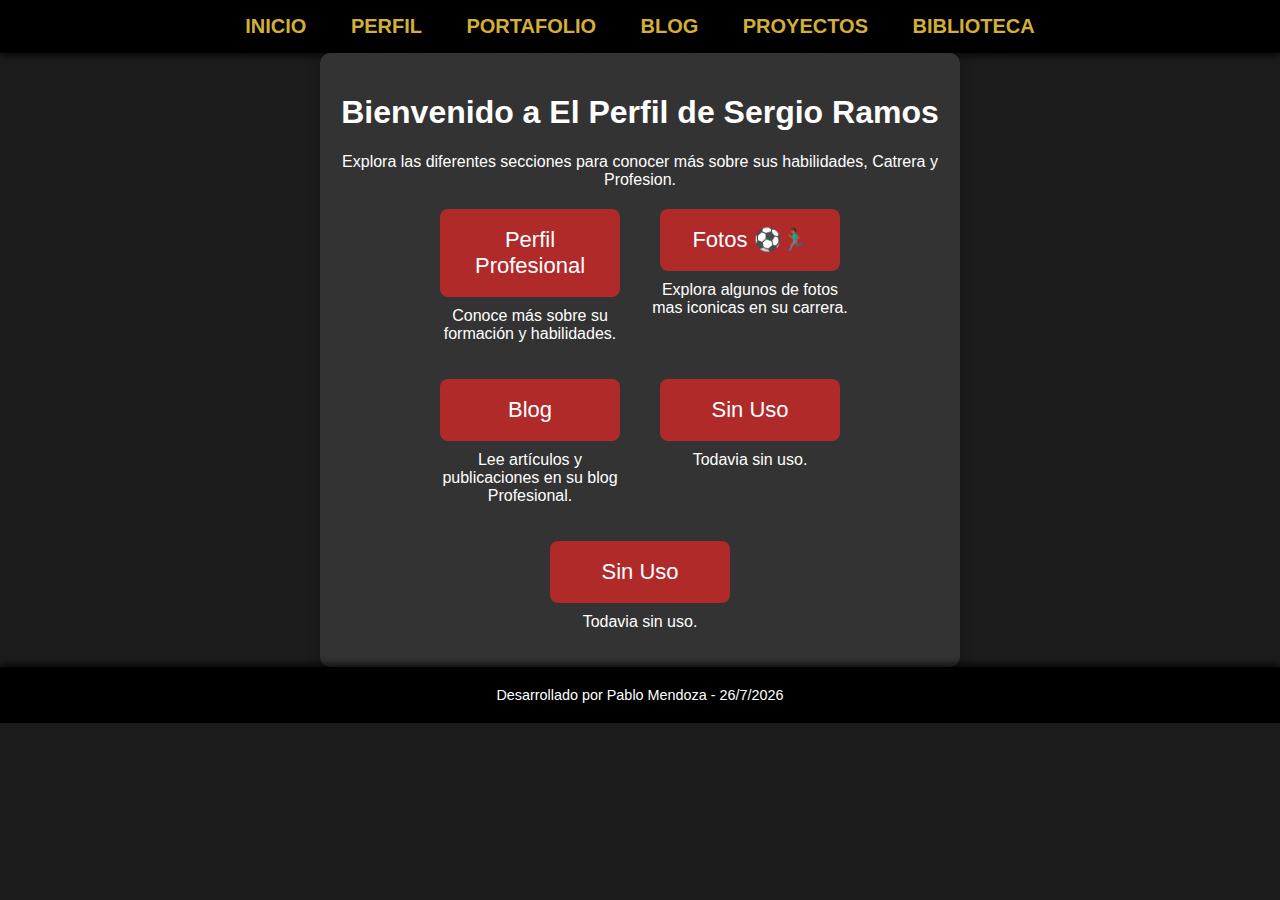
<file: index.html>
<!DOCTYPE html>
<html lang="es">
<head>
  <meta charset="UTF-8">
  <meta name="viewport" content="width=device-width, initial-scale=1.0">
  <title>Página Principal</title>
  <link rel="stylesheet" href="styles.css">
</head>
<body>

  <!-- Menú de navegación -->
  <nav>
    <a href="index.html">Inicio</a>
    <a href="pagina1.html">Perfil</a>
    <a href="pagina2.html">Portafolio</a>
    <a href="pagina3.html">Blog</a>
    <a href="pagina4.html">Proyectos</a>
    <a href="pagina5.html">Biblioteca</a>
  </nav>

  <!-- Contenido principal -->
  <main class="main">
    <h1>Bienvenido a El Perfil de Sergio Ramos</h1>
    <p>Explora las diferentes secciones para conocer más sobre sus habilidades, Catrera y Profesion.</p>

    <!-- Botones animados con breve descripción -->
    <section class="botones">
      <div class="boton-animado">
        <a href="pagina1.html" class="boton">Perfil Profesional</a>
        <p>Conoce más sobre su formación y habilidades.</p>
      </div>
      <div class="boton-animado">
        <a href="pagina2.html" class="boton">Fotos ⚽🏃🏾‍♂️</a>
        <p>Explora algunos de fotos mas iconicas en su carrera.</p>
      </div>
      <div class="boton-animado">
        <a href="pagina3.html" class="boton">Blog</a>
        <p>Lee artículos y publicaciones en su blog Profesional.</p>
      </div>
      <div class="boton-animado">
        <a href="pagina4.html" class="boton">Sin Uso</a>
        <p>Todavia sin uso.</p>
      </div>
      <div class="boton-animado">
        <a href="pagina5.html" class="boton">Sin Uso</a>
        <p>Todavia sin uso.</p>
      </div>
    </section>
  </main>

  <!-- Pie de página -->
  <footer>
    <p>Desarrollado por Pablo Mendoza - <span id="fecha"></span></p>
  </footer>

  <script>
    // Script para actualizar la fecha automáticamente
    const fechaElement = document.getElementById("fecha");
    const fechaActual = new Date().toLocaleDateString('es-ES');
    fechaElement.textContent = fechaActual;
  </script>

</body>
</html>
</file>
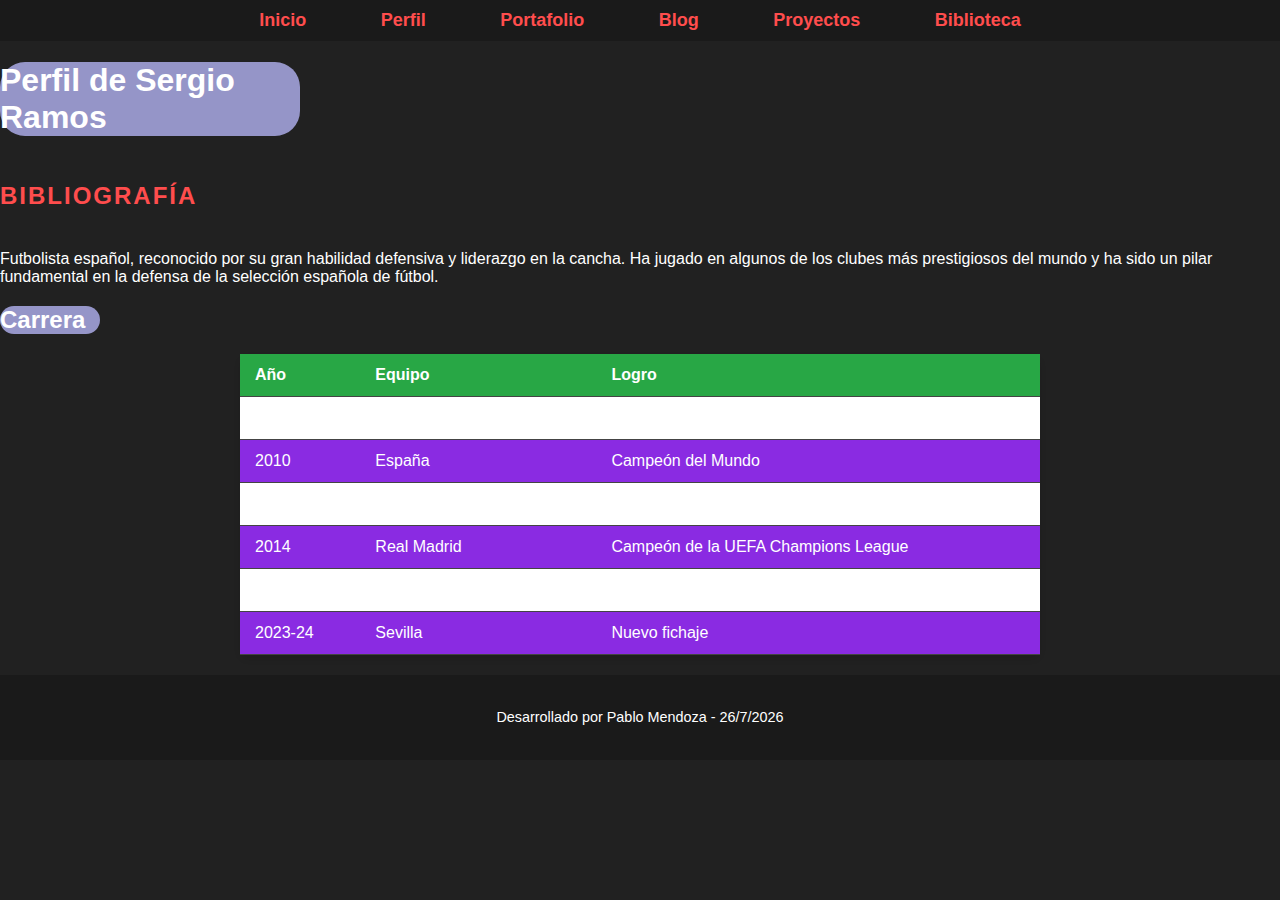
<file: pagina1.html>
<!DOCTYPE html>
<html lang="es">
<head>
  <meta charset="UTF-8">
  <meta name="viewport" content="width=device-width, initial-scale=1.0">
  <title>Perfil de Sergio Ramos</title>
  <link rel="stylesheet" href="styles1.css">
</head>
<body>

  <!-- Menú de navegación -->
  <nav>
    <a href="index.html">Inicio</a>
    <a href="pagina1.html">Perfil</a>
    <a href="pagina2.html">Portafolio</a>
    <a href="pagina3.html">Blog</a>
    <a href="pagina4.html">Proyectos</a>
    <a href="pagina5.html">Biblioteca</a>
  </nav>

  <!-- Perfil del deportista -->
  <section class="perfil">
    <h1 onmouseover="onMouseOver(this)" onmouseout="onMouseOut(this)" style="background-color: rgb(149, 149, 200); width: 300px; border-radius: 25px;">
      Perfil de Sergio Ramos
    </h1>
    <h3 class="bibliografia">Bibliografía</h3>
    <p>Futbolista español, reconocido por su gran habilidad defensiva y liderazgo en la cancha. Ha jugado en algunos de los clubes más prestigiosos del mundo y ha sido un pilar fundamental en la defensa de la selección española de fútbol.</p>

    <h2 onmouseover="onMouseOver(this)" onmouseout="onMouseOut(this)" style="background-color: rgb(149, 149, 200); width: 100px; border-radius: 25px;">
      Carrera
    </h2>
    
    <!-- Tabla de la carrera -->
    <table style="width: 100%; border-collapse: collapse; margin-top: 20px; background-color: #fff; box-shadow: 0 4px 6px rgba(0, 0, 0, 0.1); border-radius: 8px;">
      <thead>
        <tr style="background-color: #28a745; color: white; text-align: left;">
          <th style="padding: 12px 15px;">Año</th>
          <th style="padding: 12px 15px;">Equipo</th>
          <th style="padding: 12px 15px;">Logro</th>
        </tr>
      </thead>
      <tbody>
        <tr style="border-bottom: 1px solid #ddd;">
          <td style="padding: 12px 15px;">2005</td>
          <td style="padding: 12px 15px;">Real Madrid</td>
          <td style="padding: 12px 15px;">Fichaje e inicio de carrera</td>
        </tr>
        <tr style="border-bottom: 1px solid #ddd;">
          <td style="padding: 12px 15px;">2010</td>
          <td style="padding: 12px 15px;">España</td>
          <td style="padding: 12px 15px;">Campeón del Mundo</td>
        </tr>
        <tr style="border-bottom: 1px solid #ddd;">
          <td style="padding: 12px 15px;">2012</td>
          <td style="padding: 12px 15px;">España</td>
          <td style="padding: 12px 15px;">Campeón de la Eurocopa</td>
        </tr>
        <tr style="border-bottom: 1px solid #ddd;">
          <td style="padding: 12px 15px;">2014</td>
          <td style="padding: 12px 15px;">Real Madrid</td>
          <td style="padding: 12px 15px;">Campeón de la UEFA Champions League</td>
        </tr>
        <tr style="border-bottom: 1px solid #ddd;">
          <td style="padding: 12px 15px;">2021</td>
          <td style="padding: 12px 15px;">Paris Saint-Germain</td>
          <td style="padding: 12px 15px;">Defensa Inoenetrable</td>
        </tr>
        <tr>
          <td style="padding: 12px 15px;">2023-24</td>
          <td style="padding: 12px 15px;">Sevilla</td>
          <td style="padding: 12px 15px;">Nuevo fichaje</td>
        </tr>
      </tbody>
    </table>
  </section>

  <footer>
    <p>Desarrollado por Pablo Mendoza - <span id="fecha"></span></p>
  </footer>

  <script>
    // Script para actualizar la fecha automáticamente
    const fechaElement = document.getElementById("fecha");
    const fechaActual = new Date().toLocaleDateString('es-ES');
    fechaElement.textContent = fechaActual;
  </script>

</body>
</html>
</file>
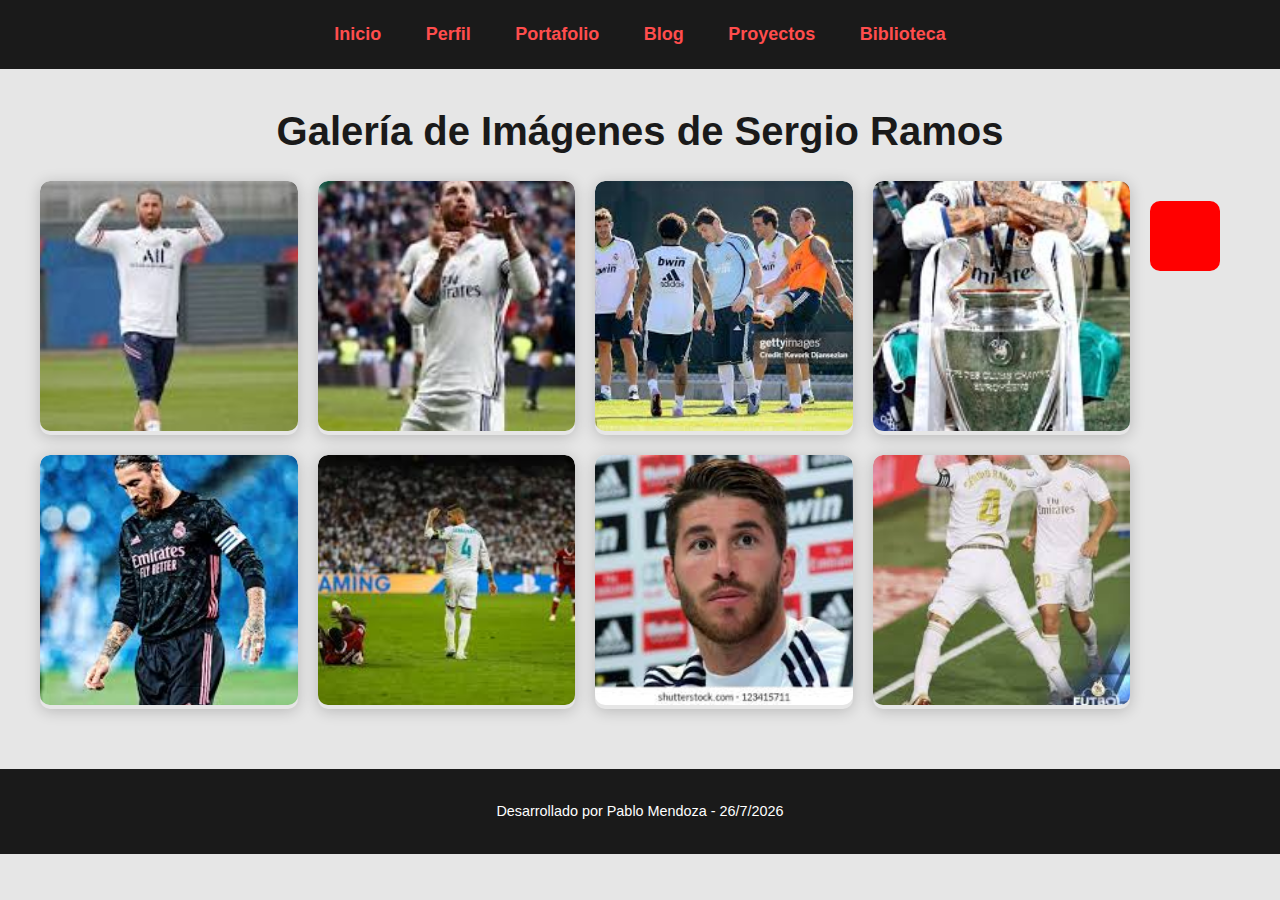
<file: pagina2.html>
<!DOCTYPE html>
<html lang="es">
<head>
  <meta charset="UTF-8">
  <meta name="viewport" content="width=device-width, initial-scale=1.0">
  <title>Galería de Imágenes de Sergio Ramos</title>
  <link rel="stylesheet" href="styles2.css">
</head>
<body>

  <!-- Menú de navegación -->
  <nav>
    <a href="index.html">Inicio</a>
    <a href="pagina1.html">Perfil</a>
    <a href="pagina2.html">Portafolio</a>
    <a href="pagina3.html">Blog</a>
    <a href="pagina4.html">Proyectos</a>
    <a href="pagina5.html">Biblioteca</a>
  </nav>

  <!-- Galería de imágenes -->
  <section class="portafolio">
    <div class="titulo-contenedor">
      <h1 class="titulo-animado">Galería de Imágenes de Sergio Ramos</h1>
    </div>
    <!-- Caja con animación de ciclo de colores -->
<div class="ciclo-colores"></div>

    <div class="galeria">
      <div class="imagen animacion1">
        <img src="entrenamiento.jpeg" alt="Entrenamiento">
        <div class="descripcion">
          <h3>Entrenamiento</h3>
          <p>Preparación física intensa para cada temporada.</p>
        </div>
      </div>
      <div class="imagen animacion2">
        <img src="celebracion.jpeg" alt="Celebración">
        <div class="descripcion">
          <h3>Celebración</h3>
          <p>Uno de sus momentos más memorables en el campo.</p>
        </div>
      </div>
      <div class="imagen animacion3">
        <img src="equipo.jpeg" alt="Entrenamiento en equipo">
        <div class="descripcion">
          <h3>Entrenamiento en Equipo</h3>
          <p>Junto a sus compañeros en el campo de juego.</p>
        </div>
      </div>
      <div class="imagen animacion4">
        <img src="premio.jpeg" alt="Premio">
        <div class="descripcion">
          <h3>Premio</h3>
          <p>Reconocimientos por su trayectoria y logros.</p>
        </div>
      </div>
      <div class="imagen animacion5">
        <img src="concentracion.jpeg" alt="Concentración">
        <div class="descripcion">
          <h3>Concentración</h3>
          <p>Preparándose mentalmente para el partido.</p>
        </div>
      </div>
      <div class="imagen animacion6">
        <img src="partido.jpeg" alt="Partido Internacional">
        <div class="descripcion">
          <h3>Partido Internacional</h3>
          <p>Representando a su país en el campo.</p>
        </div>
      </div>
      <div class="imagen animacion7">
        <img src="prensa.jpeg" alt="Conferencia de Prensa">
        <div class="descripcion">
          <h3>Conferencia de Prensa</h3>
          <p>Compartiendo sus pensamientos con la prensa.</p>
        </div>
      </div>
      <div class="imagen animacion8">
        <img src="gol.jpeg" alt="Celebración de Goles">
        <div class="descripcion">
          <h3>Celebración de Goles</h3>
          <p>Celebrando su pasión por el juego.</p>
        </div>
      </div>
    </div>
  </section>

  <footer>
    <p>Desarrollado por Pablo Mendoza - <span id="fecha"></span></p>
  </footer>

  <script>
    const fechaElement = document.getElementById("fecha");
    const fechaActual = new Date().toLocaleDateString('es-ES');
    fechaElement.textContent = fechaActual;
  </script>

</body>
</html>
</file>
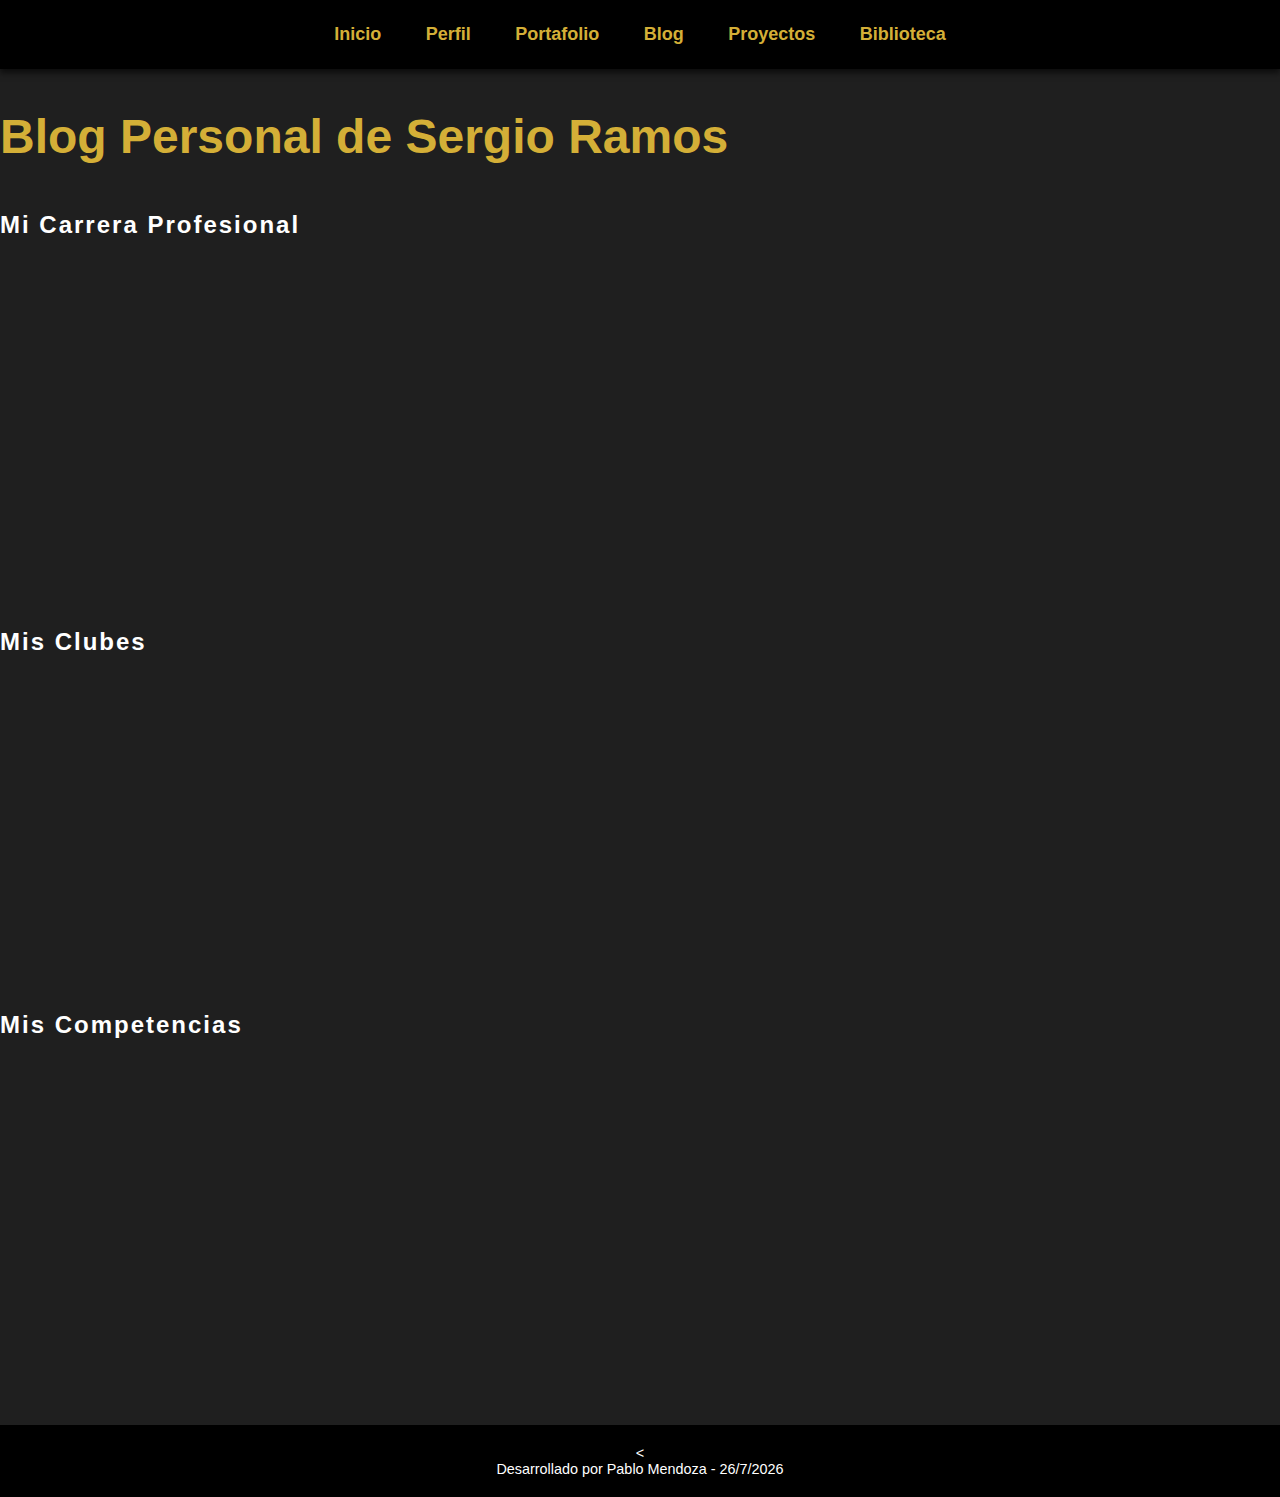
<file: pagina3.html>
<!DOCTYPE html>
<html lang="es">
<head>
  <meta charset="UTF-8">
  <meta name="viewport" content="width=device-width, initial-scale=1.0">
  <title>Blog Personal de Sergio Ramos</title>
  <link rel="stylesheet" href="styles3.css">
</head>
<body>

  <!-- Menú de navegación -->
  <nav>
    <a href="index.html">Inicio</a>
    <a href="pagina1.html">Perfil</a>
    <a href="pagina2.html">Portafolio</a>
    <a href="pagina3.html">Blog</a>
    <a href="pagina4.html">Proyectos</a>
    <a href="pagina5.html">Biblioteca</a>
  </nav>

  <section class="blog">
    <h1>Blog Personal de Sergio Ramos</h1>
    
    <!-- Sección 1: Carrera -->
    <section class="seccion">
      <h2>Mi Carrera Profesional</h2>
      <div class="post">
        <h3>Primer Paso: Comienzos en el Fútbol</h3>
        <img src="sevilla.jpeg" alt="Comienzos en el fútbol">
        <p>Sergio Ramos comenzó su carrera en el fútbol desde joven, destacándose en el Sevilla FC, su primer club profesional...</p>
        <a href="https://www.youtube.com/watch?v=kYQSYLF-FSM" class="leer-mas">Leer más</a>
      </div>
    </section>

    <!-- Sección 2: Clubes -->
    <section class="seccion">
      <h2>Mis Clubes</h2>
      <div class="post">
        <h3>Segundo Paso: Real Madrid</h3>
        <img src="RM.jpeg" alt="Real Madrid">
        <p>Con el Real Madrid, Sergio Ramos logró una gran cantidad de títulos, incluyendo varias Champions League y La Ligas...</p>
        <a href="https://www.eldebate.com/deportes/futbol/20241114/portazo-real-madrid-sergio-ramos-club-blanco-descarta-regreso_244592.html" class="leer-mas">Leer más</a>
      </div>
    </section>

    <!-- Sección 3: Competencias -->
    <section class="seccion">
      <h2>Mis Competencias</h2>
      <div class="post">
        <h3>Último Paso: Selección Española</h3>
        <img src="españa.jpeg" alt="Selección Española">
        <p>Sergio Ramos ha sido un pilar fundamental de la Selección Española, ganando la Eurocopa y el Mundial...</p>
        <a href="https://www.lagacetadesalamanca.es/deportes/futbol-local/asi-fue-el-debut-de-sergio-ramos-con-la-seleccion-espanola-en-el-helmantico-ND13324889" class="leer-mas">Leer más</a>
      </div>
    </section>

  </section>

  <footer>
    <<p>Desarrollado por Pablo Mendoza - <span id="fecha"></span></p>
  </footer>

  <script>
    const fechaElement = document.getElementById("fecha");
    const fechaActual = new Date().toLocaleDateString('es-ES');
    fechaElement.textContent = fechaActual;
  </script>

</body>
</html>
</file>
<file: styles.css>
/* Estilo general para el cuerpo */
body {
  font-family: 'Arial', sans-serif;
  margin: 0;
  padding: 0;
  background-color: #1c1c1c; /* Fondo oscuro para reflejar fuerza */
  color: #fff; /* Texto blanco para mayor contraste */
}

/* Menú de navegación */
nav {
  background-color: #000; /* Fondo negro para representar poder */
  padding: 15px 0;
  text-align: center;
  box-shadow: 0 4px 6px rgba(0, 0, 0, 0.6); /* Sombra para dar profundidad */
}

nav a {
  color: #d4af37; /* Dorado para reflejar éxito y grandeza */
  padding: 12px 20px;
  text-decoration: none;
  font-size: 20px;
  transition: background-color 0.3s ease, transform 0.3s ease, color 0.3s ease;
  font-weight: 600;
  text-transform: uppercase; /* Para agregar fuerza y carácter */
}

/* Efecto hover en los enlaces del menú */
nav a:hover {
  background-color: #b02a2a; /* Rojo intenso para reflejar su agresividad */
  transform: scale(1.05); /* Aumenta el tamaño para enfatizar el efecto */
  animation: bounce 0.5s ease infinite; /* Efecto de rebote */
  color: #fff;
}

/* Animación de rebote */
@keyframes bounce {
  0% {
    transform: translateY(0);
  }
  20% {
    transform: translateY(-5px);
  }
  40% {
    transform: translateY(0);
  }
  60% {
    transform: translateY(-3px);
  }
  80% {
    transform: translateY(0);
  }
  100% {
    transform: translateY(-2px);
  }
}

/* Estilo para el área principal */
.main {
  text-align: center;
  padding: 20px;
  max-width: 600px;
  margin: 0 auto;
  background-color: #333; /* Fondo gris oscuro para resaltar el contenido */
  border-radius: 10px; /* Bordes redondeados para suavizar */
  box-shadow: 0 6px 12px rgba(0, 0, 0, 0.3); /* Sombra de profundidad */
}

/* Estilo para los botones */
.botones {
  display: flex;
  flex-wrap: wrap;
  justify-content: center;
  gap: 20px;
  margin-top: 20px;
}

.boton-animado {
  text-align: center;
  width: 200px;
}

/* Estilo de los botones */
.boton {
  display: inline-block;
  padding: 18px 20px;
  font-size: 22px;
  color: #fff;
  background-color: #b02a2a; /* Rojo fuerte para representar agresividad */
  border-radius: 8px;
  text-decoration: none;
  transition: transform 0.3s ease, background-color 0.3s ease, color 0.3s ease, box-shadow 0.3s ease;
  width: 70%;
  animation: bounce 0.5s ease infinite; /* Efecto de rebote en los botones */
}

/* Efecto hover en los botones */
.boton:hover {
  transform: scale(1.1); /* Aumenta el tamaño */
  background-color: #ff6347; /* Color de transición al rojo anaranjado */
  color: #333; /* Texto oscuro para mayor contraste */
  box-shadow: 0 6px 12px rgba(0, 0, 0, 0.2); /* Sombra para profundidad */
}

/* Efecto al presionar el botón */
.boton:active {
  background-color: #ff4500; /* Color más oscuro cuando se presiona */
  transform: scale(1); /* Vuelve al tamaño original */
  box-shadow: 0 4px 8px rgba(0, 0, 0, 0.2);
}

/* Estilo para el texto dentro del botón animado */
.boton-animado p {
  margin-top: 10px;
  font-size: 16px;
}

/* Estilo para los iconos sociales */
.social-icons a {
  display: inline-block;
  margin: 10px;
  padding: 12px;
  text-decoration: none;
  color: white;
  background-color: #333;
  border-radius: 50%;
  transition: background-color 0.3s ease, transform 0.3s ease;
}

/* Efecto hover en los iconos sociales */
.social-icons a:hover {
  background-color: #ff6347; /* Cambio a rojo intenso */
  transform: scale(1.1); /* Aumenta el tamaño al pasar el cursor */
}

/* Estilo de footer */
footer {
  background-color: #000; /* Fondo negro para un acabado elegante */
  color: white;
  padding: 20px;
  text-align: center;
  font-size: 0.9em;
  box-shadow: 0 -4px 6px rgba(0, 0, 0, 0.6); /* Sombra para darle un toque de profundidad */
}

footer p {
  margin: 0;
}
</file>
<file: styles1.css>
/* Estilo general del cuerpo */
body {
  font-family: 'Arial', sans-serif;
  background-color: #212121; /* Fondo oscuro */
  color: #fff; /* Texto blanco para contraste */
  margin: 0;
  padding: 0;
}

/* Menú de navegación */
nav {
  background-color: #1a1a1a; /* Fondo oscuro */
  padding: 10px;
  text-align: center;
}

nav a {
  color: #ff4d4d; /* Color rojo vibrante */
  padding: 12px 20px;
  text-decoration: none;
  font-size: 18px;
  font-weight: 700;
  margin: 0 15px;
  border-radius: 5px;
  transition: background-color 0.3s ease, transform 0.3s ease;
}

/* Efecto hover en los enlaces del menú */
nav a:hover {
  background-color: #ff4d4d;
  color: #1a1a1a;
  transform: scale(1.1); /* Efecto de aumento */
}

/* Título con subrayado */
h1.perfil-titulo {
  text-align: center;
  color: #ff4d4d; /* Rojo para destacar */
  font-size: 2.5em;
  font-weight: bold;
  margin-top: 40px;
  position: relative;
}

/* Subrayado al pasar el mouse */
h1.perfil-titulo::after {
  content: '';
  position: absolute;
  width: 100%;
  height: 3px;
  background-color: #ff4d4d;
  bottom: -8px;
  left: 0;
  transform: scaleX(0);
  transition: transform 0.3s ease;
}

h1.perfil-titulo:hover::after {
  transform: scaleX(1);
}

/* Estilo para los botones */
button {
  background-color: #ff4d4d;
  color: #fff;
  padding: 12px 20px;
  border: none;
  border-radius: 10px;
  font-size: 16px;
  font-weight: bold;
  cursor: pointer;
  transition: background-color 0.3s ease, transform 0.3s ease;
  box-shadow: 0 4px 8px rgba(0, 0, 0, 0.2);
}

button:hover {
  background-color: #d93838;
  transform: translateY(-3px);
  box-shadow: 0 8px 15px rgba(0, 0, 0, 0.3);
}

/* Estilo para el footer */
footer {
  background-color: #1a1a1a;
  color: white;
  padding: 20px;
  text-align: center;
  font-size: 0.9em;
}

/* Animación del texto "Bibliografía" girando 360 grados */
.bibliografia {
  display: inline-block;
  animation: rotate360 5s linear infinite; /* Giro continuo */
  font-size: 1.5em;
  font-weight: bold;
  color: #ff4d4d; /* Rojo brillante */
  text-transform: uppercase;
  letter-spacing: 2px;
}

/* Definición de la animación de giro */
@keyframes rotate360 {
  0% {
    transform: rotate(0deg);
  }
  100% {
    transform: rotate(360deg);
  }
}

/* Estilo para la tabla */
table {
  width: 80%;
  max-width: 800px;
  margin: 20px auto;
  border-collapse: collapse;
  background-color: blueviolet; /* Fondo oscuro para la tabla */
  box-shadow: 0 4px 8px rgba(0, 0, 0, 0.2);
  border-radius: 8px;
}

table thead {
  background-color: #1a1a1a;
  color: black;
}

table th, table td {
  padding: 12px 15px;
  text-align: left;
  border-bottom: 1px solid #444;
}

table tr:hover {
  background-color: #444 ; /* Fondo oscuro para las filas al pasar el mouse */
}

table tr:nth-child(even) {
  background-color: blueviolet; /* Fondo alterno */
}
</file>
<file: styles2.css>
/* Estilo base */
body {
  font-family: 'Arial', sans-serif;
  margin: 0;
  padding: 0;
  background-color: #e6e6e6;
  color: #333;
}

/* Menú de navegación */
nav {
  background-color: #1a1a1a;
  padding: 10px;
  text-align: center;
}

nav a {
  color: #ff4d4d; /* Rojo fuerte */
  padding: 14px 20px;
  text-decoration: none;
  font-size: 18px;
  font-weight: bold;
  display: inline-block;
  transition: transform 0.3s ease, background-color 0.3s ease;
}

/* Efecto hover en los enlaces del menú */
nav a:hover {
  background-color: #ff4d4d;
  color: #1a1a1a;
  border-radius: 5px;
  transform: scale(1.05);
}

/* Título principal */
h1 {
  font-size: 2.5em;
  color: #1a1a1a;
  text-align: center;
  margin-top: 20px;
}

/* Efecto de giro automático para "Bibliografía" */
.bibliografia {
  display: inline-block;
  animation: giro360 5s linear infinite; /* Giro continuo */
}

@keyframes giro360 {
  from { transform: rotate(0deg); }
  to { transform: rotate(360deg); }
}

/* Galería de imágenes */
.portafolio {
  padding: 20px;
  max-width: 1200px;
  margin: 0 auto;
  text-align: center;
}

.galeria {
  display: grid;
  grid-template-columns: repeat(auto-fill, minmax(250px, 1fr));
  gap: 20px;
}

.imagen {
  position: relative;
  overflow: hidden;
  border-radius: 10px;
  box-shadow: 0 2px 15px rgba(0, 0, 0, 0.2);
  transition: transform 0.3s ease;
}

.imagen:hover img {
  transform: scale(1.1);
}

/* Estilo de las imágenes */
.imagen img {
  width: 100%;
  height: 250px;
  object-fit: cover;
  border-radius: 10px;
  transition: transform 0.3s ease;
}

/* Descripción que aparece al hacer hover */
.descripcion {
  position: absolute;
  bottom: 0;
  left: 0;
  background: rgba(0, 0, 0, 0.8);
  color: #fff;
  width: 100%;
  padding: 15px;
  text-align: center;
  transform: translateY(100%);
  transition: transform 0.3s ease;
}

.imagen:hover .descripcion {
  transform: translateY(0);
}

.descripcion h3 {
  font-size: 1.2em;
  margin: 0;
  color: #ff4d4d;
}

/* Animaciones de hover personalizadas */
.animacion1:hover img { animation: scaleUp 0.5s ease forwards; }
.animacion2:hover img { animation: rotateIn 0.5s ease forwards; }
.animacion3:hover img { animation: fadeIn 0.5s ease forwards; }

/* Definición de animaciones */
@keyframes scaleUp {
  from { transform: scale(1); }
  to { transform: scale(1.2); }
}

@keyframes rotateIn {
  from { transform: rotate(0deg); }
  to { transform: rotate(15deg); }
}

@keyframes fadeIn {
  from { opacity: 0; }
  to { opacity: 1; }
}

/* Footer */
footer {
  background-color: #1a1a1a;
  color: white;
  padding: 20px;
  text-align: center;
  font-size: 0.9em;
  margin-top: 40px;
}

/* Ciclo de colores */
.ciclo-colores {
  width: 70px;
  height: 70px;
  margin: 20px;
  background-color: red;
  animation: cicloDeColores 3s infinite;
  border-radius: 10px;
  float: right;
}

@keyframes cicloDeColores {
  0% { background-color: red; }
  50% { background-color: yellow; }
  100% { background-color: green; }
}
</file>
<file: styles3.css>
/* Estilo general para el cuerpo */
body {
  font-family: 'Arial', sans-serif;
  margin: 0;
  padding: 0;
  background-color: #1f1f1f; /* Fondo oscuro, como el carácter fuerte de Ramos */
  color: #fff; /* Texto blanco para resaltar en el fondo oscuro */
}

/* Menú de navegación */
nav {
  background-color: #000; /* Fondo negro, elegante y poderoso */
  padding: 10px 0;
  text-align: center;
  box-shadow: 0 4px 6px rgba(0, 0, 0, 0.6); /* Sombra para dar profundidad */
}

nav a {
  color: #d4af37; /* Dorado, para dar un toque de elegancia y éxito */
  padding: 14px 20px;
  text-decoration: none;
  font-size: 18px;
  display: inline-block;
  transition: background-color 0.3s ease, transform 0.3s ease, color 0.3s ease;
  font-weight: 600;
  position: relative;
}

/* Efecto hover en los enlaces de navegación */
nav a:hover {
  background-color: #b02a2a; /* Rojo intenso para representar la agresividad */
  transform: scale(1.05); /* Efecto de escala para resaltar el enlace */
  border-radius: 5px;
  color: #fff;
  animation: bounce 0.5s ease infinite; /* Efecto de rebote */
}

/* Animación de rebote */
@keyframes bounce {
  0% {
    transform: translateY(0);
  }
  20% {
    transform: translateY(-5px);
  }
  40% {
    transform: translateY(0);
  }
  60% {
    transform: translateY(-3px);
  }
  80% {
    transform: translateY(0);
  }
  100% {
    transform: translateY(-2px);
  }
}

/* Estilo para los encabezados (como botones) */
h1, .seccion-titulo {
  color: #d4af37; /* Dorado, para reflejar su éxito y grandeza */
  font-size: 3em;
  font-weight: 700; /* Más grueso para enfatizar la fortaleza */
  text-align: center;
  margin-top: 40px;
  cursor: pointer;
  transition: color 0.3s ease, transform 0.3s ease, letter-spacing 0.2s ease;
  position: relative;
  display: inline-block;
}

/* Efecto hover en los encabezados */
h1:hover, .seccion-titulo:hover {
  color: #b02a2a; /* Rojo intenso al pasar el mouse */
  transform: translateY(-8px); /* Más movimiento hacia arriba */
  letter-spacing: 4px; /* Mayor separación de letras para resaltar */
  animation: bounce 0.5s ease infinite;
}

/* Subrayado animado en los encabezados */
h1::after, .seccion-titulo::after {
  content: '';
  position: absolute;
  width: 100%;
  height: 4px; /* Un subrayado más grueso */
  background-color: #b02a2a; /* Rojo fuerte */
  bottom: -8px;
  left: 0;
  transform: scaleX(0);
  transition: transform 0.3s ease;
}

/* Mostrar el subrayado de izquierda a derecha en los encabezados */
h1:hover::after, .seccion-titulo:hover::after {
  transform: scaleX(1);
}

/* Estilo para las secciones */
.seccion {
  margin: 20px 0;
  color: #fff; /* Texto blanco para mayor legibilidad */
  transform: translateY(-5px);
  letter-spacing: 2px;
}

/* Estilo para el post */
.post {
  margin-bottom: 20px;
  border-radius: 10px;
  overflow: hidden;
  box-shadow: 0 4px 10px rgba(0, 0, 0, 0.5); /* Sombra oscura para dar protagonismo */
  transition: box-shadow 0.3s ease-in-out;
  opacity: 0;
  transform: translateY(50px); /* Animación de deslizamiento */
  animation: slideUp 1s forwards;
  padding: 20px;
  background-color: #333; /* Fondo gris oscuro */
}

/* Efecto en las imágenes dentro del post */
.post img {
  width: 20%; /* Imágenes más grandes para mayor impacto */
  height: auto;
  object-fit: cover;
  border-radius: 8px;

  margin: 0 auto;
}

/* Efecto hover en las imágenes */
.post:hover img {
  transform: scale(1.05);
  box-shadow: 0 8px 20px rgba(0, 0, 0, 0.3);
}

/* Estilo para el enlace "Leer más" */
.leer-mas {
  color: #b02a2a; /* Rojo brillante */
  text-decoration: none;
  font-weight: bold;
  font-size: 1.2em;
  position: relative;
  display: inline-block;
  transition: color 0.3s ease, transform 0.3s ease;
}

/* Efecto hover en "Leer más" */
.leer-mas:hover {
  color: #f2d024; /* Amarillo brillante para el hover */
  transform: translateY(-2px);
}

/* Animación de deslizamiento */
@keyframes slideUp {
  to {
    opacity: 1;
    transform: translateY(0);
  }
}

/* Estilo para los botones */
button {
  background-color: #b02a2a; /* Rojo vibrante para resaltar */
  color: white;
  padding: 12px 20px;
  border: none;
  border-radius: 25px;
  font-size: 16px;
  font-weight: bold;
  cursor: pointer;
  transition: background-color 0.3s ease, transform 0.3s ease;
  box-shadow: 0 4px 6px rgba(0, 0, 0, 0.2);
  margin: 10px;
}

/* Efecto hover en los botones */
button:hover {
  background-color: #f2d024; /* Amarillo brillante */
  transform: translateY(-3px);
  box-shadow: 0 8px 15px rgba(0, 0, 0, 0.3);
  animation: bounce 0.5s ease infinite;
}

/* Estilo de footer */
footer {
  background-color: #000;
  color: white;
  padding: 20px;
  text-align: center;
  font-size: 0.9em;
}

footer p {
  margin: 0;
}
</file>
